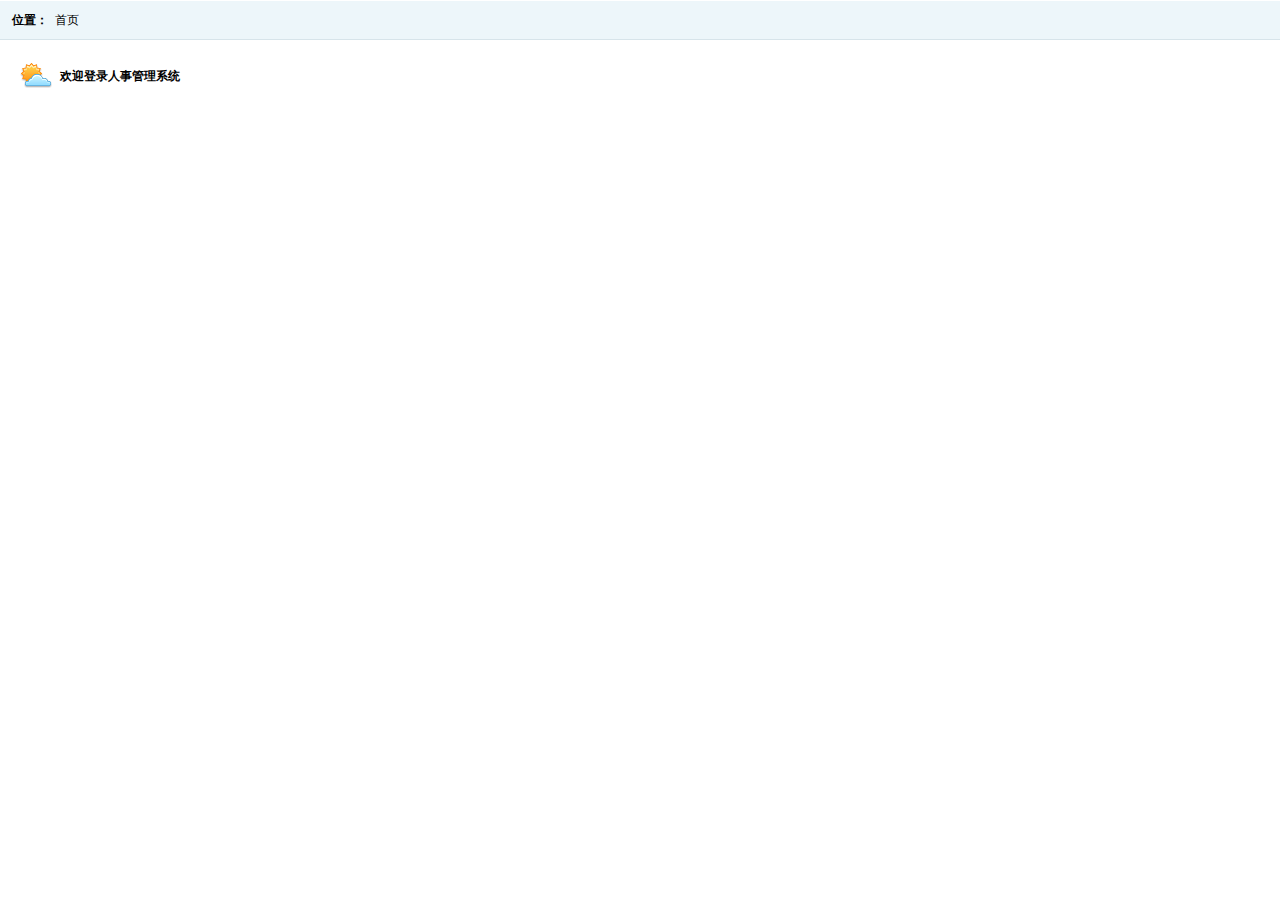
<file: web/index.html>
<!DOCTYPE html PUBLIC "-//W3C//DTD XHTML 1.0 Transitional//EN" "http://www.w3.org/TR/xhtml1/DTD/xhtml1-transitional.dtd">
<html xmlns="http://www.w3.org/1999/xhtml">
<head>
<meta http-equiv="Content-Type" content="text/html; charset=utf-8" />
<title>无标题文档</title>
<link href="css/style.css" rel="stylesheet" type="text/css" />
<script type="text/javascript" src="js/jquery.js"></script>

</head>


<body>

	<div class="place">
    <span>位置：</span>
    <ul class="placeul">
    <li><a href="#">首页</a></li>
    </ul>
    </div>
    
    <div class="mainindex">
    
    
    <div class="welinfo">
    <span><img src="images/sun.png" alt="天气" /></span>
    <b>欢迎登录人事管理系统</b>
    
    </div>
    
  
    
    
    </div>
    
    

</body>

</html>
</file>
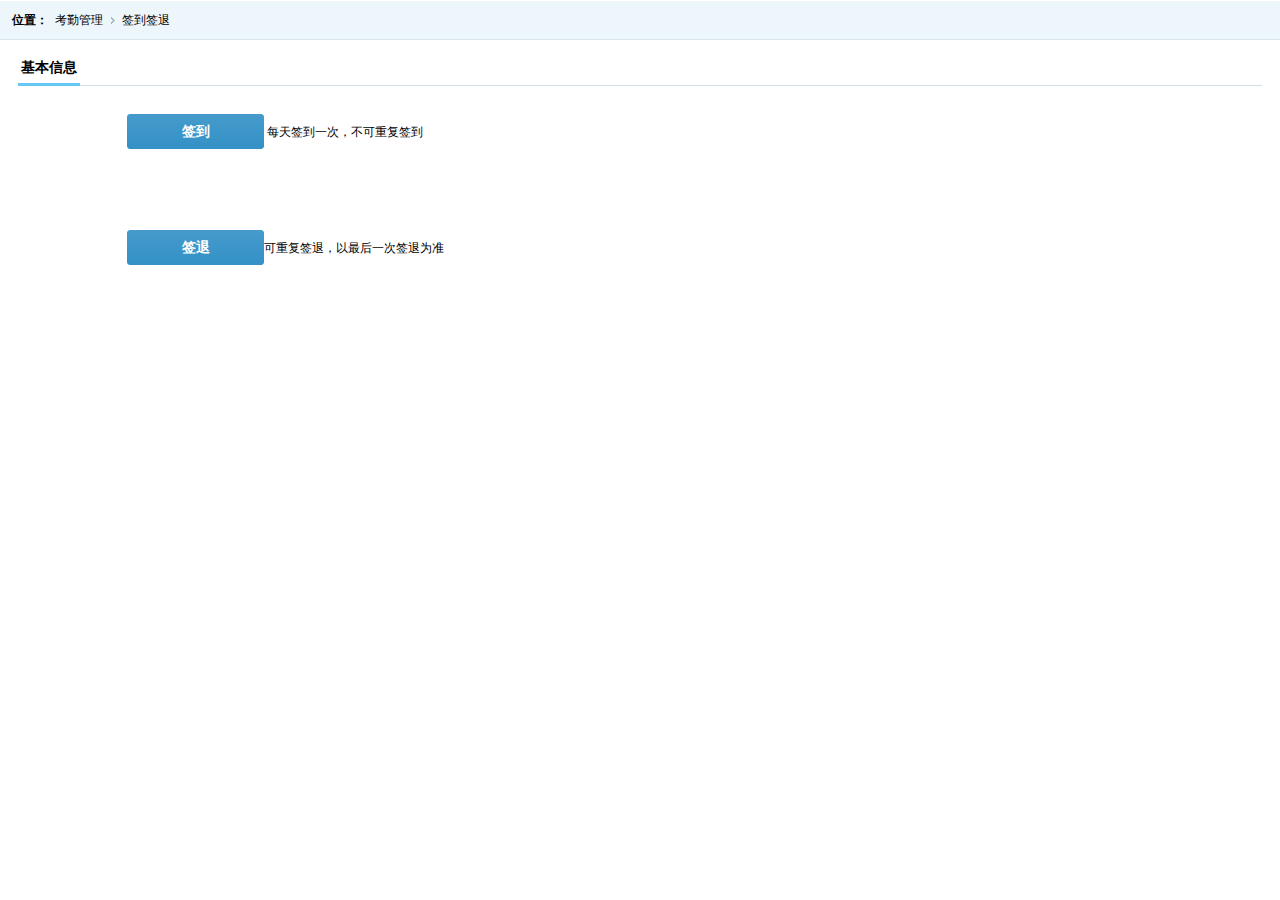
<file: web/dutyAdd.html>
<!DOCTYPE html PUBLIC "-//W3C//DTD XHTML 1.0 Transitional//EN" "http://www.w3.org/TR/xhtml1/DTD/xhtml1-transitional.dtd">
<html xmlns="http://www.w3.org/1999/xhtml">
<head>
<meta http-equiv="Content-Type" content="text/html; charset=utf-8" />
<title>无标题文档</title>
<link href="css/style.css" rel="stylesheet" type="text/css" />
<script type="text/javascript" src="js/jquery.js"></script>


    <script type="text/javascript">
        $(function () {

            /********用户签到实现*********/
            $("#signin").click(function () {
                $.post("gugu/DutyServlet?method=dutySignIn",function (result) {
                    if (result>0){
                        alert("签到成功")
                    }else if (result==-1){
                        alert("当前用户已经签到，请勿重复签到")
                    } else {
                        alert("签到失败")
                    }
                },"json")
            })
            /********用户签退实现*********/
            $("#signout").click(function () {
                $.post("gugu/DutyServlet?method=dutySignOut",function (result) {
                    if(result>0){
                        alert("签退成功")
                    }else {
                        alert("签退失败")
                    }
                })
            })

        })

    </script>

</head>

<body>

	<div class="place">
    <span>位置：</span>
    <ul class="placeul">
    <li><a href="#">考勤管理</a></li>
    <li><a href="#">签到签退</a></li>
    </ul>
    </div>
    
    <div class="formbody">
    
    <div class="formtitle"><span>基本信息</span></div>
    
    <ul class="forminfo">
    	<li><label>&nbsp;</label><input name="" type="button" class="btn" value="签到" id="signin"/> 每天签到一次，不可重复签到</li>
        <li><label>&nbsp;</label></li>
    	<li><label>&nbsp;</label></li>
      	<li><label>&nbsp;</label><input name="" type="button" class="btn" value="签退" id="signout"/>可重复签退，以最后一次签退为准</li>
    </ul>
    
    
    </div>


</body>

</html>
</file>
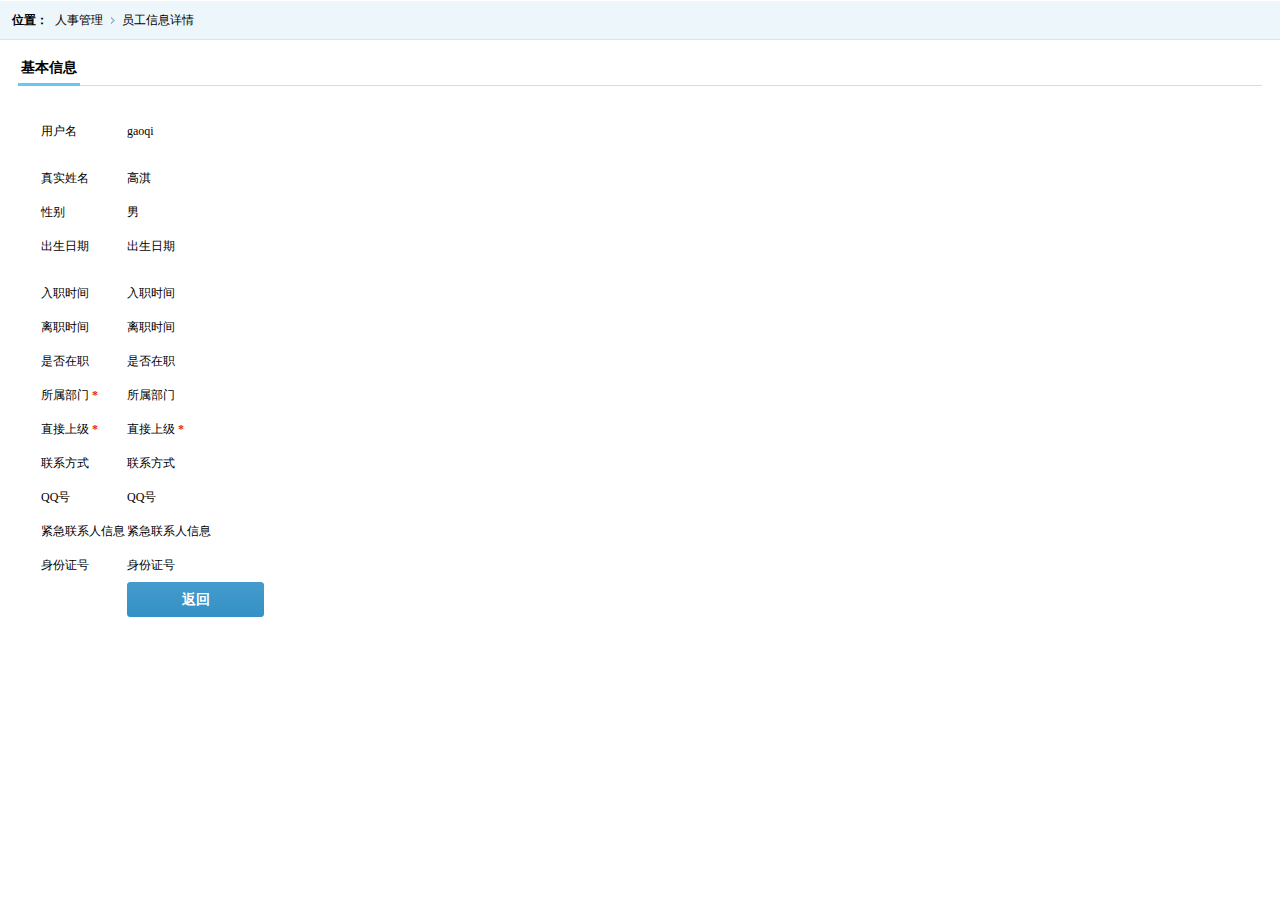
<file: web/empInfo.html>
<!DOCTYPE html PUBLIC "-//W3C//DTD XHTML 1.0 Transitional//EN" "http://www.w3.org/TR/xhtml1/DTD/xhtml1-transitional.dtd">
<html xmlns="http://www.w3.org/1999/xhtml">

	<head>
		<meta http-equiv="Content-Type" content="text/html; charset=utf-8" />
		<title>无标题文档</title>
		<link href="css/style.css" rel="stylesheet" type="text/css" />
		<link href="css/style.css" rel="stylesheet" type="text/css" />
		<link href="css/select.css" rel="stylesheet" type="text/css" />
		<script type="text/javascript" src="js/jquery.js"></script>
		<script type="text/javascript" src="js/jquery.idTabs.min.js"></script>
		<script type="text/javascript" src="js/select-ui.min.js"></script>
		<script type="text/javascript" src="editor/kindeditor.js"></script>
		<script type="text/javascript">
		$(document).ready(function(e) {
		    $(".select1").uedSelect({
				width : 345			  
			});
			
		});
</script>
	</head>

	<body>

		<div class="place">
			<span>位置：</span>
			<ul class="placeul">
				<li><a href="#">人事管理</a></li>
				<li><a href="#">员工信息详情</a></li>
			</ul>
		</div>

		<div class="formbody">

			<div class="formtitle"><span>基本信息</span></div>

			<ul class="forminfo">
				<li>
					<label>用户名</label>
					<label>gaoqi</label>
				</li>
				<li>
					<li>
						<label>真实姓名</label>
						<label>高淇</label>
					</li>
					<li>
						<label>性别</label>
						<label>男</label>						
					</li>
					<li>
						<label>出生日期</label>
						<label>出生日期</label>
					</li>
					<li>
					<li>
						<label>入职时间</label>
						<label>入职时间</label>
					</li>
					
					<li>
						<label>离职时间</label>
						<label>离职时间</label>
					</li>
					<li>
						<label>是否在职</label>
						<label>是否在职</label>
					</li>
					<li>
						<label>所属部门<b>*</b></label>
						<label>所属部门</label>

					</li>
					<li>
						<label>直接上级<b>*</b></label>						
						<label>直接上级<b>*</b></label>	
					</li>
					</li>
					<li>
						<label>联系方式</label>
						<label>联系方式</label>
					</li>
					<li>
						<label>QQ号</label>
						<label>QQ号</label>
					</li>
					<li>
						<label>紧急联系人信息</label>
						<label>紧急联系人信息</label>
					</li>
					<li>
						<label>身份证号</label>
						<label>身份证号</label>
					</li>
					<li>
						<label>&nbsp;</label>
						<input name="" type="button" class="btn" value="返回" />
					</li>
			</ul>

		</div>

	</body>

</html>
</file>
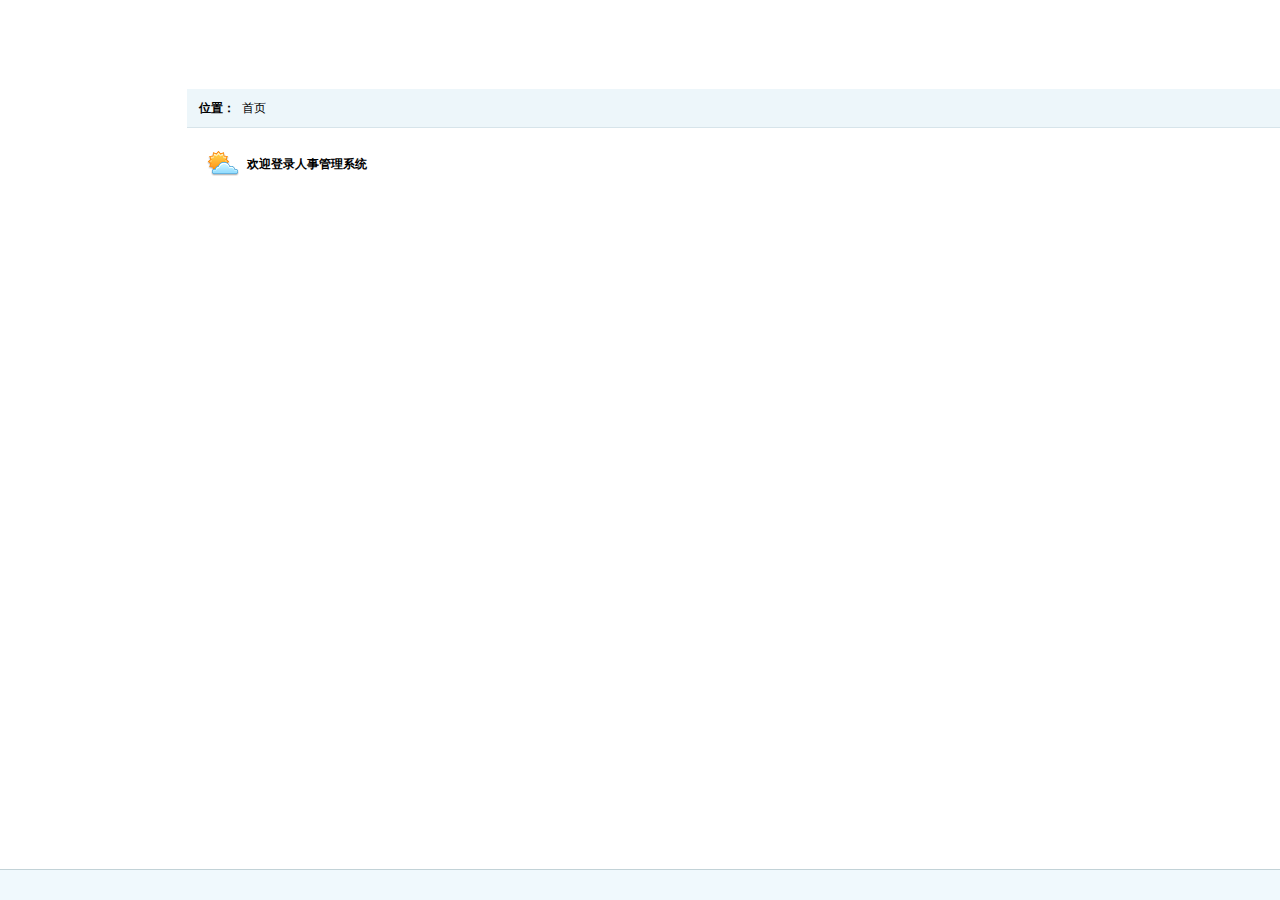
<file: web/main.html>
﻿<!DOCTYPE html PUBLIC "-//W3C//DTD XHTML 1.0 Frameset//EN" "http://www.w3.org/TR/xhtml1/DTD/xhtml1-frameset.dtd">
<html xmlns="http://www.w3.org/1999/xhtml">
<head>
<meta http-equiv="Content-Type" content="text/html; charset=utf-8" />
<title>人事管理系统界面</title>
</head>
<frameset rows="88,*,31" cols="*" frameborder="no" border="0" framespacing="0">
  <frame src="top.jsp" name="topFrame" scrolling="No" noresize="noresize" id="topFrame" title="topFrame" />
  <frameset cols="187,*" frameborder="no" border="0" framespacing="0">
    <frame src="left.jsp" name="leftFrame" scrolling="No" noresize="noresize" id="leftFrame" title="leftFrame" />
    <frame src="index.html" name="rightFrame" id="rightFrame" title="rightFrame" />
  </frameset>
  <frame src="footer.html" name="bottomFrame" scrolling="No" noresize="noresize" id="bottomFrame" title="bottomFrame" />
</frameset>
<noframes><body>
</body></noframes>
</html>
</file>
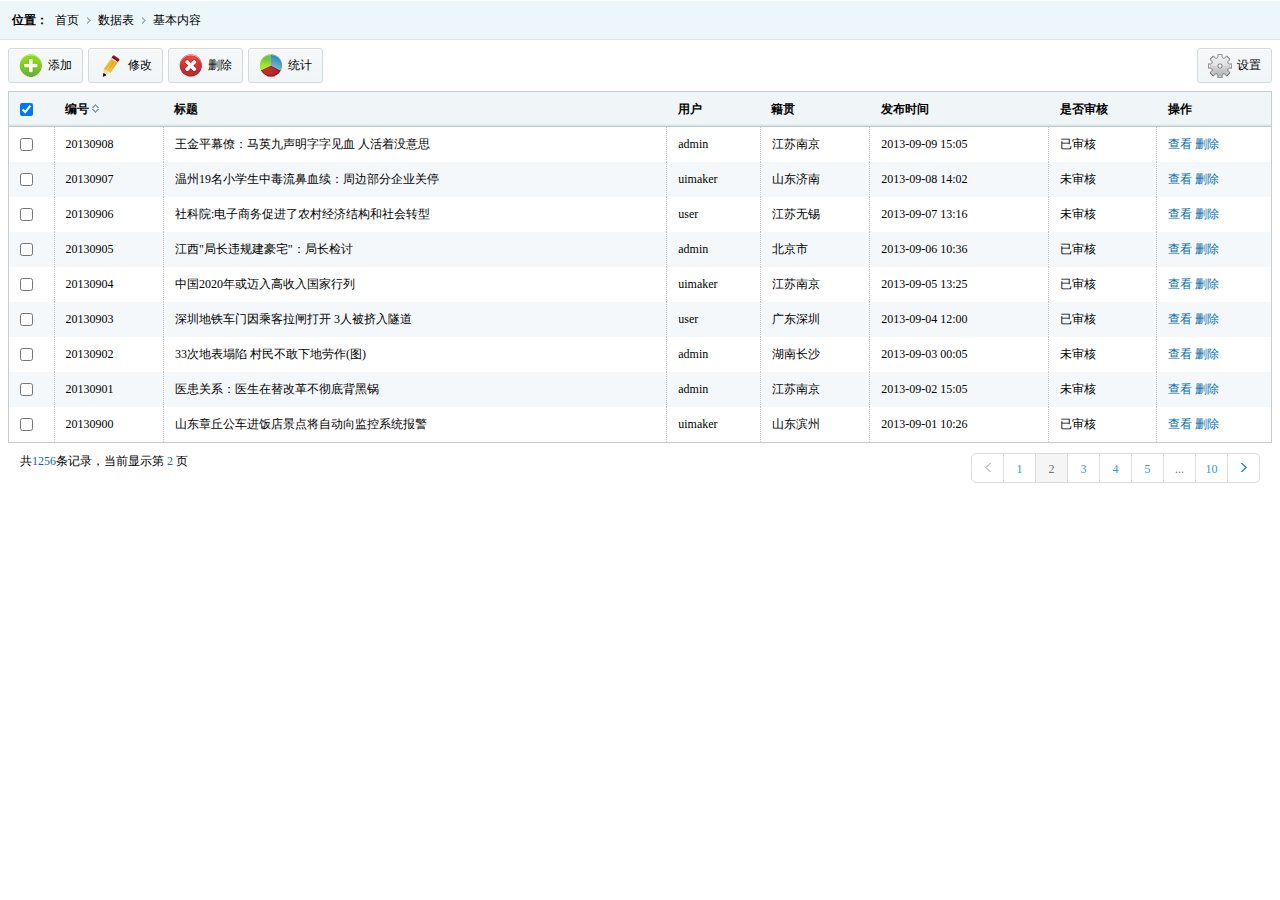
<file: web/right.html>
<!DOCTYPE html PUBLIC "-//W3C//DTD XHTML 1.0 Transitional//EN" "http://www.w3.org/TR/xhtml1/DTD/xhtml1-transitional.dtd">
<html xmlns="http://www.w3.org/1999/xhtml">
<head>
<meta http-equiv="Content-Type" content="text/html; charset=utf-8" />
<title>无标题文档</title>
<link href="css/style.css" rel="stylesheet" type="text/css" />
<script type="text/javascript" src="js/jquery.js"></script>

<script type="text/javascript">
$(document).ready(function(){
  $(".click").click(function(){
  $(".tip").fadeIn(200);
  });
  
  $(".tiptop a").click(function(){
  $(".tip").fadeOut(200);
});

  $(".sure").click(function(){
  $(".tip").fadeOut(100);
});

  $(".cancel").click(function(){
  $(".tip").fadeOut(100);
});

});
</script>


</head>


<body>

	<div class="place">
    <span>位置：</span>
    <ul class="placeul">
    <li><a href="#">首页</a></li>
    <li><a href="#">数据表</a></li>
    <li><a href="#">基本内容</a></li>
    </ul>
    </div>
    
    <div class="rightinfo">
    
    <div class="tools">
    
    	<ul class="toolbar">
        <li class="click"><span><img src="images/t01.png" /></span>添加</li>
        <li class="click"><span><img src="images/t02.png" /></span>修改</li>
        <li><span><img src="images/t03.png" /></span>删除</li>
        <li><span><img src="images/t04.png" /></span>统计</li>
        </ul>
        
        
        <ul class="toolbar1">
        <li><span><img src="images/t05.png" /></span>设置</li>
        </ul>
    
    </div>
    
    
    <table class="tablelist">
    	<thead>
    	<tr>
        <th><input name="" type="checkbox" value="" checked="checked"/></th>
        <th>编号<i class="sort"><img src="images/px.gif" /></i></th>
        <th>标题</th>
        <th>用户</th>
        <th>籍贯</th>
        <th>发布时间</th>
        <th>是否审核</th>
        <th>操作</th>
        </tr>
        </thead>
        <tbody>
        <tr>
        <td><input name="" type="checkbox" value="" /></td>
        <td>20130908</td>
        <td>王金平幕僚：马英九声明字字见血 人活着没意思</td>
        <td>admin</td>
        <td>江苏南京</td>
        <td>2013-09-09 15:05</td>
        <td>已审核</td>
        <td><a href="#" class="tablelink">查看</a>     <a href="#" class="tablelink"> 删除</a></td>
        </tr> 
        
        <tr>
        <td><input name="" type="checkbox" value="" /></td>
        <td>20130907</td>
        <td>温州19名小学生中毒流鼻血续：周边部分企业关停</td>
        <td>uimaker</td>
        <td>山东济南</td>
        <td>2013-09-08 14:02</td>
        <td>未审核</td>
        <td><a href="#" class="tablelink">查看</a>     <a href="#" class="tablelink">删除</a></td>
        </tr>
        
        <tr>
        <td><input name="" type="checkbox" value="" /></td>
        <td>20130906</td>
        <td>社科院:电子商务促进了农村经济结构和社会转型</td>
        <td>user</td>
        <td>江苏无锡</td>
        <td>2013-09-07 13:16</td>
        <td>未审核</td>
        <td><a href="#" class="tablelink">查看</a>     <a href="#" class="tablelink">删除</a></td>
        </tr>
        
        <tr>
        <td><input name="" type="checkbox" value="" /></td>
        <td>20130905</td>
        <td>江西&quot;局长违规建豪宅&quot;：局长检讨</td>
        <td>admin</td>
        <td>北京市</td>
        <td>2013-09-06 10:36</td>
        <td>已审核</td>
        <td><a href="#" class="tablelink">查看</a>     <a href="#" class="tablelink">删除</a></td>
        </tr>
        
        <tr>
        <td><input name="" type="checkbox" value="" /></td>
        <td>20130904</td>
        <td>中国2020年或迈入高收入国家行列</td>
        <td>uimaker</td>
        <td>江苏南京</td>
        <td>2013-09-05 13:25</td>
        <td>已审核</td>
        <td><a href="#" class="tablelink">查看</a>     <a href="#" class="tablelink">删除</a></td>
        </tr>
        
        <tr>
        <td><input name="" type="checkbox" value="" /></td>
        <td>20130903</td>
        <td>深圳地铁车门因乘客拉闸打开 3人被挤入隧道</td>
        <td>user</td>
        <td>广东深圳</td>
        <td>2013-09-04 12:00</td>
        <td>已审核</td>
        <td><a href="#" class="tablelink">查看</a>     <a href="#" class="tablelink">删除</a></td>
        </tr>
        
        <tr>
        <td><input name="" type="checkbox" value="" /></td>
        <td>20130902</td>
        <td>33次地表塌陷 村民不敢下地劳作(图)</td>
        <td>admin</td>
        <td>湖南长沙</td>
        <td>2013-09-03 00:05</td>
        <td>未审核</td>
        <td><a href="#" class="tablelink">查看</a>     <a href="#" class="tablelink">删除</a></td>
        </tr>
        
        <tr>
        <td><input name="" type="checkbox" value="" /></td>
        <td>20130901</td>
        <td>医患关系：医生在替改革不彻底背黑锅</td>
        <td>admin</td>
        <td>江苏南京</td>
        <td>2013-09-02 15:05</td>
        <td>未审核</td>
        <td><a href="#" class="tablelink">查看</a>     <a href="#" class="tablelink">删除</a></td>
        </tr>
        
        <tr>
        <td><input name="" type="checkbox" value="" /></td>
        <td>20130900</td>
        <td>山东章丘公车进饭店景点将自动向监控系统报警</td>
        <td>uimaker</td>
        <td>山东滨州</td>
        <td>2013-09-01 10:26</td>
        <td>已审核</td>
        <td><a href="#" class="tablelink">查看</a>     <a href="#" class="tablelink">删除</a></td>
        </tr>        
        </tbody>
    </table>
    
   
    <div class="pagin">
    	<div class="message">共<i class="blue">1256</i>条记录，当前显示第&nbsp;<i class="blue">2&nbsp;</i>页</div>
        <ul class="paginList">
        <li class="paginItem"><a href="javascript:;"><span class="pagepre"></span></a></li>
        <li class="paginItem"><a href="javascript:;">1</a></li>
        <li class="paginItem current"><a href="javascript:;">2</a></li>
        <li class="paginItem"><a href="javascript:;">3</a></li>
        <li class="paginItem"><a href="javascript:;">4</a></li>
        <li class="paginItem"><a href="javascript:;">5</a></li>
        <li class="paginItem more"><a href="javascript:;">...</a></li>
        <li class="paginItem"><a href="javascript:;">10</a></li>
        <li class="paginItem"><a href="javascript:;"><span class="pagenxt"></span></a></li>
        </ul>
    </div>
    
    
    <div class="tip">
    	<div class="tiptop"><span>提示信息</span><a></a></div>
        
      <div class="tipinfo">
        <span><img src="images/ticon.png" /></span>
        <div class="tipright">
        <p>是否确认对信息的修改 ？</p>
        <cite>如果是请点击确定按钮 ，否则请点取消。</cite>
        </div>
        </div>
        
        <div class="tipbtn">
        <input name="" type="button"  class="sure" value="确定" />&nbsp;
        <input name="" type="button"  class="cancel" value="取消" />
        </div>
    
    </div>
    
    
    
    
    </div>
    
    <script type="text/javascript">
	$('.tablelist tbody tr:odd').addClass('odd');
	</script>

</body>

</html>
</file>
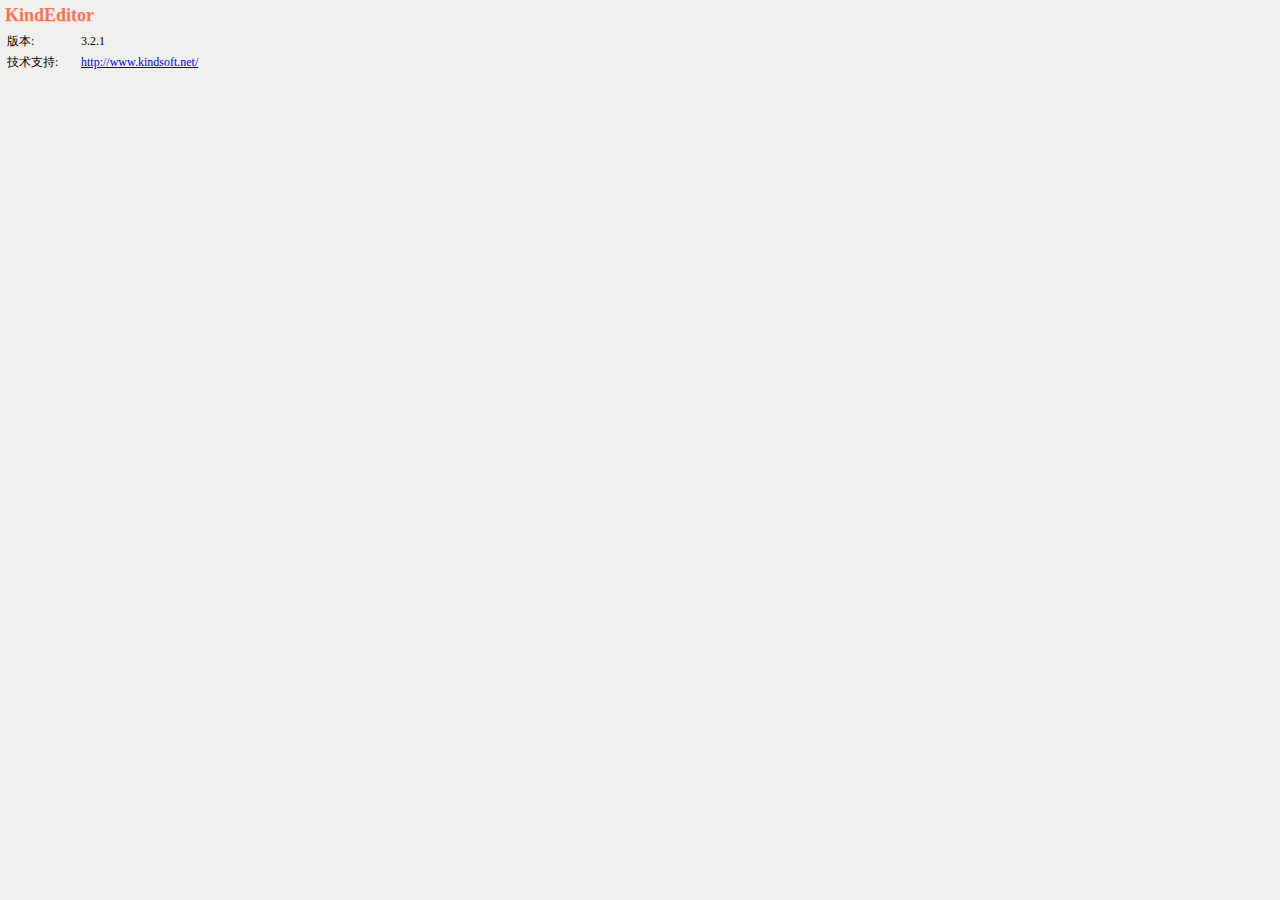
<file: web/editor/plugins/about.html>
<!DOCTYPE html PUBLIC "-//W3C//DTD XHTML 1.0 Transitional//EN" "http://www.w3.org/TR/xhtml1/DTD/xhtml1-transitional.dtd">
<html xmlns="http://www.w3.org/1999/xhtml">
<head>
  <meta http-equiv="content-type" content="text/html; charset=utf-8" />
  <title>About</title>
  <style type="text/css" rel="stylesheet">
    body {
    font-size:12px;
    margin: 5px;
    background-color:#F0F0EE;
    }
    div.title {
    font-size: 18px;
    font-weight: bold;
    color: #FB7155;
    margin-bottom: 5px;
    }
    td.left {
    font-size: 12px;
    width: 70px;
    padding: 2px;
    }
    td.right {
    font-size: 12px;
    padding: 2px;
    }
  </style>
</head>
<body>
  <div class="title">KindEditor</div>
  <table border="0" cellpadding="0" cellspacing="0">
    <tr>
      <td class="left">版本: </td>
      <td class="right">3.2.1</td>
    </tr>
    <tr>
      <td class="left">技术支持: </td>
      <td class="right"><a href="http://www.kindsoft.net/" target="_blank">http://www.kindsoft.net/</a></td>
    </tr>
  </table>
</body>
</html>
</file>
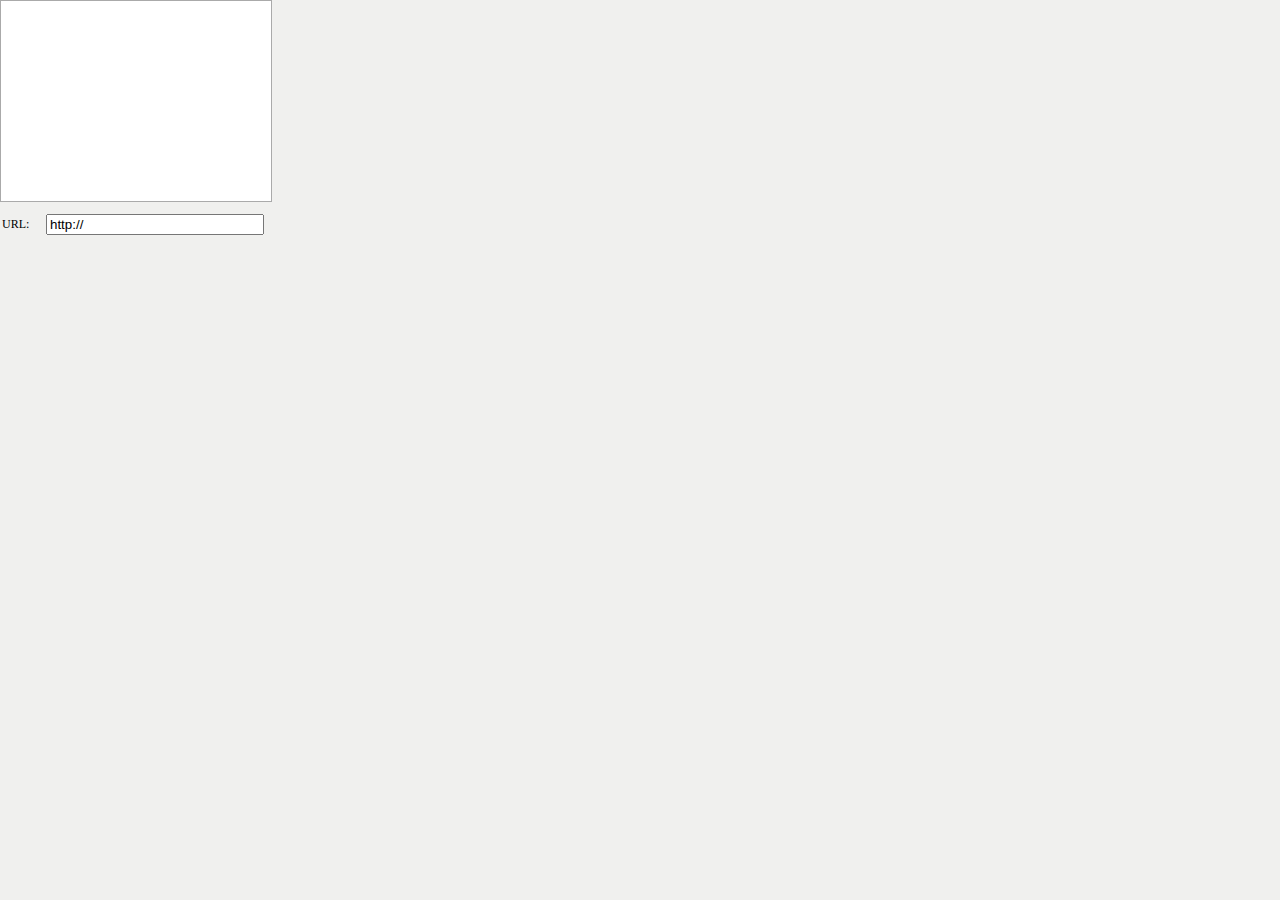
<file: web/editor/plugins/flash.html>
<!DOCTYPE html PUBLIC "-//W3C//DTD XHTML 1.0 Transitional//EN" "http://www.w3.org/TR/xhtml1/DTD/xhtml1-transitional.dtd">
<html xmlns="http://www.w3.org/1999/xhtml">
<head>
  <meta http-equiv="content-type" content="text/html; charset=utf-8" />
  <title>Flash</title>
  <style type="text/css" rel="stylesheet">
    body {
    font-size:12px;
    margin: 0px;
    background-color:#F0F0EE;
    }
    td.left {
    font-size:12px;
    width: 40px;
    padding: 2px;
    }
    td.right {
    font-size:12px;
    padding: 2px;
    }
    div.preview {
    border: 1px solid #AAAAAA;
    background-color: #FFFFFF;
    width: 270px;
    height: 200px;
    margin: 0px 0px 10px 0px;
    }
    div.preview div {
    margin: 5px;
    }
  </style>
</head>
<body>
  <div class="preview"><div id="previewDiv"></div></div>
  <table border="0" cellpadding="0" cellspacing="0">
    <tr>
      <td class="left">URL:</td>
      <td class="right">
        <input type="text" id="url" name="url" value="http://" maxlength="255" style="width:210px;" />
      </td>
    </tr>
  </table>
</body>
</html>
</file>
<file: web/css/style.css>
﻿@charset "utf-8";
/* CSS Document */
/***
 * uimaker
 * http://www.uimaker.com
 * e-mail: admin@uimaker.com
 */
*{font-size:9pt;border:0;margin:0;padding:0;}
body{font-family:'微软雅黑'; margin:0 auto;min-width:980px;}
ul{display:block;margin:0;padding:0;list-style:none;}
li{display:block;margin:0;padding:0;list-style: none;}
img{border:0;}
dl,dt,dd,span{margin:0;padding:0;display:block;}
a,a:focus{text-decoration:none;color:#000;outline:none;blr:expression(this.onFocus=this.blur());}
a:hover{color:#00a4ac;text-decoration:none;}
table{border-collapse:collapse;border-spacing: 0;}
cite{font-style:normal;}
h2{font-weight:normal;}

/*cloud*/

#mainBody {width:100%;height:100%;position:absolute;z-index:-1;}
.cloud {position:absolute;top:0px;left:0px;width:100%;height:100%;background:url(../images/cloud.png) no-repeat;z-index:1;opacity:0.5;}
#cloud2 {z-index:2;}


/*login*/
.logintop{height:47px; position:absolute; top:0; background:url(../images/loginbg1.png) repeat-x;z-index:100; width:100%;}
.logintop span{color:#fff; line-height:47px; background:url(../images/loginsj.png) no-repeat 21px 18px; text-indent:44px; color:#afc5d2; float:left;}
.logintop ul{float:right; padding-right:30px;}
.logintop ul li{float:left; margin-left:20px; line-height:47px;}
.logintop ul li a{color:#afc5d2;}
.logintop ul li a:hover{color:#fff;}
.loginbody{background:url(../images/loginbg3.png) no-repeat center center; width:100%; height:585px; overflow:hidden; position:absolute; top:47px;}
.systemlogo{background:url(../images/loginlogo.png) no-repeat center;width:100%; height:71px; margin-top:75px;}
.loginbox{width:692px; height:336px; background:url(../images/logininfo.png) no-repeat; margin-top:30px;}
.loginbox ul{margin-top:88px; margin-left:285px;}
.loginbox ul li{margin-bottom:25px;}
.loginbox ul li label{color:#687f92; padding-left:25px;}
.loginbox ul li label a{color:#687f92;}
.loginbox ul li label a:hover{color:#3d96c9;}
.loginbox ul li label input{margin-right:5px;}
.loginbox,.loginbox1,.loginbox2,.loginbox3,.loginbox4{width:692px; height:373px;margin-top:30px;}
.loginuser{width:299px; height:48px; background:url(../images/loginuser.png) no-repeat; border:none; line-height:48px; padding-left:44px; font-size:14px; font-weight:bold;}
.loginpwd{width:299px; height:48px; background:url(../images/loginpassword.png) no-repeat; border:none;line-height:48px; padding-left:44px; font-size:14px; color:#90a2bc;}
.loginbtn{width:111px;height:35px; background:url(../images/buttonbg.png) repeat-x; font-size:14px; font-weight:bold; color:#fff;cursor:pointer; line-height:35px;}
.loginbm{height:50px; line-height:50px; text-align:center; background:url(../images/loginbg2.png) repeat-x;position:absolute; bottom:0; width:100%; color:#0b3a58;}
.loginbm a{font-weight:bold;color:#0b3a58;}
.loginbm a:hover{color:#fff;}

.loginbox1{background:url(../images/logininfo1.png) no-repeat;}
.loginbox1 ul li{margin-bottom:16px;}
.loginbox2{background:url(../images/logininfo2.png) no-repeat;}
.loginbox2 ul li{margin-bottom:16px;}
.loginbox3{background:url(../images/logininfo3.png) no-repeat;}
.loginbox3 ul li{margin-bottom:16px;}
.yzm{width:341px; height:46px; background:url(../images/yzmbg.png) no-repeat; padding-bottom:5px;}
.yzm span{display:block; float:left;width:227px; height:46px;}
.yzm span input{background:none; border:none; width:183px; height:46px; line-height:46px;padding-left:44px;font-size:14px; color:#cee4f1;}
.yzm cite{float:right; width:114px; height:46px; line-height:46px; font-size:18px; color:#fff; text-align:center;}

.loginbody1{background:url(../images/loginbg4.png) no-repeat center center; width:100%; height:585px; overflow:hidden; position:absolute; top:47px;}
.systemlogo{width:100%; height:71px; margin-top:120px; text-align:center;}
.loginbox0{width:810px;margin-top:0px;height:252px;}
.loginlist{width:810px; overflow:hidden;}
.loginlist{margin-top:110px;}
.loginlist li{float:left; margin-left:3px; margin-right:3px;}
.loginlist li a{ display:block;width:196px; height:252px; background:url(../images/lbg.png) no-repeat; text-align:center; padding-top:25px; cursor:pointer;}
.loginlist li a:hover{background:url(../images/lbg1.png) no-repeat;}
.loginlist li a p{font-size:16px; color:#fff; padding-top:10px;}



/*top.html*/
.header{height:88px;}
.topleft{height:88px;float:left; width:320px;}
.topleft img{margin-top:12px;}
.topright{height:88px;background:url(../images/topright.jpg) no-repeat right;float:right;}
.nav{float:left; position: absolute; left:320px;}
.nav li{float:left;width:87px;height:88px; text-align:center;}
.nav li a{display:block;width:87px;height:88px;-moz-transition: none; transition: background-color 0.3s linear; -moz-transition: background-color 0.3s linear; -webkit-transition: background-color 0.3s linear; -o-transition: background-color 0.3s linear; }
.nav li a.selected{background:url(../images/navbg.png) no-repeat;}
.nav li a:hover{display:block;background:#000;color:#fff;background: none repeat scroll 0% 0% rgb(43, 127, 181);}
.nav li img{margin-top:10px;}
.nav li a{display:block;}
.nav a h2{font-size:14px;color:#d6e8f1;}
.nav a:hover h2{color:#fff;}
.topright ul{padding-top:15px; float:right; padding-right:12px;}
.topright ul li{float:left; padding-left:9px; padding-right:9px; background:url(../images/line.gif) no-repeat right;}
.topright ul li:last-child{background:none;}
.topright ul li a{font-size:13px; color:#e9f2f7;}
.topright ul li a:hover{color:#fff;}
.topright ul li span{margin-top:2px;float:left;padding-right:3px;}
.user{height:30px;background:url(../images/ub1.png) repeat-x;clear:both;margin-top:10px;float:right; margin-right:12px;border-radius:30px; behavior:url(../js/pie.htc); white-space:nowrap;position:relative;}
.user span{display:inline-block;padding-right:10px; background:url(../images/user.png) no-repeat 15px 10px; line-height:30px; font-size:14px;color:#b8ceda; padding-left:20px; padding-left:35px;}
.user b{display:inline-block;width:20px;height:18px; background:url(../images/msg.png);text-align:center; font-weight:normal; color:#fff;font-size:14px;margin-right:13px; margin-top:7px; line-height:18px;}
.user i{display:inline-block;margin-right:5px;font-style:normal;line-height:30px; font-size:14px;color:#b8ceda;}

/*left.html*/
.lefttop{background:url(../images/lefttop.gif) repeat-x;height:40px;color:#fff;font-size:14px;line-height:40px;}
.lefttop span{margin-left:8px; margin-top:10px;margin-right:8px; width:20px; height:21px;float:left;}
.leftmenu{width:187px;padding-bottom: 9999px;margin-bottom: -9999px; overflow:hidden; background:url(../images/leftline.gif) repeat-y right;}
.leftmenu dd{background:url(../images/leftmenubg.gif) repeat-x;line-height:35px;font-weight:bold;font-size:14px;border-right:solid 1px #b7d5df;}
.leftmenu dd span{float:left;margin:10px 8px 0 12px;}
.leftmenu dd .menuson{display:none;}
.leftmenu dd:first-child .menuson{display:block;}
.menuson {line-height:30px; font-weight:normal; }
.menuson li{cursor:pointer;}
.menuson li.active{position:relative; background:url(../images/libg.png) repeat-x; line-height:30px; color:#fff;}
.menuson li cite{display:block; float:left; margin-left:32px; background:url(../images/list.gif) no-repeat; width:16px; height:16px; margin-top:7px;}
.menuson li.active cite{background:url(../images/list1.gif) no-repeat;}
.menuson li.active i{display:block; background:url(../images/sj.png) no-repeat; width:6px; height:11px; position:absolute; right:0;z-index:10000; top:9px; right:-1px;}
.menuson li a{ display:block; *display:inline; *padding-top:5px;}
.menuson li.active a{color:#fff;}
.title{cursor:pointer;}


/**支持二级菜单覆盖样式**/
.menuson li .header{height:30px;}
.menuson li .sub-menus{ display:none; background:#d9ebf3;padding:10px 0;border-bottom:1px solid #b7d5df;}
.menuson li .sub-menus li{height:25px;line-height:25px;padding-left:48px;border-left:1px solid #d9ebf3;}
.menuson li .sub-menus li.active{position:relative;right:-1px;border-left:none;background:#fff;}
.menuson li .sub-menus li a{padding-left:9px;color:#000000; background:url(../images/sub-menu-icon.png) 0 12px no-repeat;}
.menuson li .sub-menus li a:hover{color:#238ac5;}
.menuson li .sub-menus li.active a{color:#238ac5;}
.menuson li.active.open cite{margin-top:12px;margin-left:37px; background:url(../images/jtx.png) no-repeat;}



/*right.html*/
.place{height:40px; background:url(../images/righttop.gif) repeat-x;}
.place span{line-height:40px; font-weight:bold;float:left; margin-left:12px;}
.placeul li{float:left; line-height:40px; padding-left:7px; padding-right:12px; background:url(../images/rlist.gif) no-repeat right;}
.placeul li:last-child{background:none;}
.rightinfo{padding:8px;}
.tools{clear:both; height:35px; margin-bottom:8px;}
.toolbar{float:left;}
.toolbar li{background:url(../images/toolbg.gif) repeat-x; line-height:33px; height:33px; border:solid 1px #d3dbde; float:left; padding-right:10px; margin-right:5px;border-radius: 3px; behavior:url(../js/pie.htc); cursor:pointer;}
.toolbar li span{float:left; margin-left:10px; margin-right:5px; margin-top:5px;}
.toolbar1{float:right;}
.toolbar1 li{background:url(../images/toolbg.gif) repeat-x; line-height:33px; height:33px; border:solid 1px #d3dbde; float:left; padding-right:10px; margin-left:5px;border-radius: 3px; behavior:url(../js/pie.htc);}
.toolbar1 li span{float:left; margin-left:10px; margin-right:5px; margin-top:5px;}
.tablelist{border:solid 1px #cbcbcb; width:100%; clear:both;}
.tablelist th{background:url(../images/th.gif) repeat-x; height:34px; line-height:34px; border-bottom:solid 1px #b6cad2; text-indent:11px; text-align:left;}
.tablelist td{line-height:35px; text-indent:11px; border-right: dotted 1px #c7c7c7;}
.tablelink{color:#056dae;}
.tablelist tbody tr.odd{background:#f5f8fa;}
.tablelist tbody tr:hover{background:#e5ebee;}
.sort{padding-left:3px;}

/*page*/
.pagin{position:relative;margin-top:10px;padding:0 12px;}
.pagin .blue{color:#056dae;font-style:normal;}
.pagin .paginList{position:absolute;right:12px;top:0;}
.pagin .paginList .paginItem{float:left;}
.pagin .paginList .paginItem a{float:left;width:31px;height:28px;border:1px solid #DDD; text-align:center;line-height:30px;border-left:none;color:#3399d5;}
.pagin .paginList .paginItem:first-child a{border-left:1px solid #DDD;}
.pagin .paginList .paginItem:first-child a{border-bottom-left-radius:5px;border-top-left-radius:5px;}
.pagin .paginList .paginItem:last-child a{border-bottom-right-radius:5px;border-top-right-radius:5px;}
.pagin .paginList .paginItem.current,.pagin .paginList .paginItem.current a{background:#f5f5f5; cursor:default;color:#737373;}
.pagin .paginList .paginItem:hover{background:#f5f5f5;}
.pagin .paginList .paginItem.more,.pagin .paginList .paginItem.more a:hover{ cursor:default;}
.pagin .paginList .paginItem.more:hover{background:#FFF;}
.pagin .paginList .paginItem.more a{color:#737373;}
.pagepre{background:url(../images/pre.gif) no-repeat center center; width:31px; height:28px;}
.pagenxt{background:url(../images/next.gif) no-repeat center center; width:31px; height:28px;}

/*index*/
.mainindex{padding:20px; overflow:hidden;}
.welinfo{height:32px; line-height:32px; padding-bottom:8px;}
.welinfo span{float:left;}
.welinfo b{padding-left:8px;}
.welinfo a{padding-left:15px;color:#3186c8;}
.welinfo a:hover{color:#F60;}
.welinfo i{font-style:normal; padding-left:8px;}
.xline{border-bottom:solid 1px #dfe9ee; height:5px;}
.iconlist{padding-left:40px; overflow:hidden;}
.iconlist li{text-align:center; float:left; margin-right:25px; margin-top:25px;}
.iconlist li p{line-height:25px;}
.ibox{clear:both; padding-left:40px; padding-top:18px; overflow:hidden; padding-bottom:18px;}
.ibtn{background:url(../images/ibtnbg.png) repeat-x;border:solid 1px #bfcfe1; height:23px; line-height:23px; display:block; float:left; padding:0 15px; cursor:pointer;}
.ibtn img{margin-top:5px; float:left; padding-right:7px;}
.box{height:15px;}
.infolist{padding-left:40px; padding-bottom:15px;}
.infolist li{ line-height:23px; height:23px; margin-bottom:8px;}
.infolist li span{float:left; display:block; margin-right:10px;}
.uimakerinfo{padding-left:40px; background:url(../images/search.png) no-repeat 10px 15px; padding-top:15px; padding-bottom:20px;}
.umlist{padding-left:40px;}
.umlist li{float:left; background:url(../images/ulist.png) no-repeat 0 5px; padding-left:10px; margin-right:15px;}


/*default*/
.mainbox{padding:8px;position:relative;}
.mainleft{padding-right:298px;}
.leftinfo{border:#d3dbde solid 1px; height:290px;}
.mainright{width:298px;position:absolute; top:8px; right:8px;}
.dflist{border:#d3dbde solid 1px; width:288px; height:290px; float:right;}
.dflist1{border:#d3dbde solid 1px; width:288px; height:238px; float:right; margin-top:8px;}
.listtitle{background:url(../images/tbg.png) repeat-x; height:36px; line-height:36px; border-bottom:solid 1px #d3dbde; text-indent:14px; font-weight:bold; font-size:14px;}
.more1{float:right; font-weight:normal;color:#307fb1; padding-right:17px;}
.maintj{text-align:center;}
.newlist{padding-left:14px; padding-top:15px;}
.newlist li{line-height:25px; background:url(../images/list2.png) no-repeat 0px 8px; text-indent:11px;}
.newlist i{width:80px; display:block; float:left; font-style:normal;}
.newlist b{font-weight:normal; color:#7b7b7b; padding-left:10px;}
.leftinfos{height:238px;margin-top:8px;}
.infoleft{border:#d3dbde solid 1px; float:left;height:238px;}
.inforight{border:#d3dbde solid 1px; float:right;height:238px; }
.tooli{padding:30px 20px;}
.tooli li{float:left;padding-left:15px; padding-right:15px;margin-bottom:20px;}
.tooli li span{text-align:center;}
.tooli li p{line-height:35px; text-align:center;}


/*form*/
.formbody{padding:10px 18px;}
.formtitle,.formtitle1{border-bottom:solid 1px #d0dee5; line-height:35px; position:relative; height:35px; margin-bottom:28px;}
.formtitle1{margin-bottom:15px;}
.formtitle span,.formtitle1 span{font-weight:bold;font-size:14px; border-bottom:solid 3px #66c9f3;float:left; position:absolute; z-index:100; bottom:-1px; padding:0 3px; height:30px; line-height:30px;}
.forminfo{padding-left:23px;}
.forminfo li{margin-bottom:13px; clear:both;}
.forminfo li label{width:86px;line-height:34px; display:block; float:left;}
.forminfo li i{color:#7f7f7f; padding-left:20px; font-style:normal;}
.forminfo li cite{display:block; padding-top:10px;}
.dfinput{width:345px; height:32px; line-height:32px; border-top:solid 1px #a7b5bc; border-left:solid 1px #a7b5bc; border-right:solid 1px #ced9df; border-bottom:solid 1px #ced9df; background:url(../images/inputbg.gif) repeat-x; text-indent:10px;}
.textinput{border-top:solid 1px #a7b5bc; border-left:solid 1px #a7b5bc; border-right:solid 1px #ced9df; border-bottom:solid 1px #ced9df; background:url(../images/inputbg.gif) repeat-x; padding:10px; width:504px; height:135px; line-height:20px; overflow:hidden;}
.btn{width:137px;height:35px; background:url(../images/btnbg.png) no-repeat; font-size:14px;font-weight:bold;color:#fff; cursor:pointer;}


/*tip*/
.tip{width:485px; height:260px; position:absolute;top:10%; left:30%;background:#fcfdfd;box-shadow:1px 8px 10px 1px #9b9b9b;border-radius:1px;behavior:url(../js/pie.htc); display:none; z-index:111111;}
.tiptop{height:40px; line-height:40px; background:url(../images/tcbg.gif)  repeat-x; cursor:pointer;}
.tiptop span{font-size:14px; font-weight:bold; color:#fff;float:left; text-indent:20px;}
.tiptop a{display:block; background:url(../images/close.png) no-repeat; width:22px; height:22px;float:right;margin-right:7px; margin-top:10px; cursor:pointer;}
.tiptop a:hover{background:url(../images/close1.png) no-repeat;}
.tipinfo{padding-top:30px;margin-left:65px; height:95px;}
.tipinfo span{width:95px; height:95px;float:left;}
.tipright{float:left;padding-top:15px; padding-left:10px;}
.tipright p{font-size:14px; font-weight:bold; line-height:35px;}
.tipright cite{color:#858686;}
.tipbtn{margin-top:25px; margin-left:125px;}
.sure ,.cancel{width:96px; height:35px; line-height:35px; color:#fff; background:url(../images/btnbg1.png) repeat-x; font-size:14px; font-weight:bold;border-radius: 3px; cursor:pointer;}
.cancel{background:url(../images/btnbg2.png) repeat-x;color:#000;font-weight:normal;}

/*tools*/
.toolsli{clear:both; overflow:hidden; margin-bottom:20px;}
.toollist{margin-left:20px; overflow:hidden; float:left;}
.toollist li{width:66px; text-align:center; float:left; margin-right:32px;}
.toollist li a{width:65px; height:65px; background:#fafbfb; border-right:solid 1px #dbdbdb;border-bottom:solid 1px #dbdbdb; display:block;}
.toollist li a:hover{background:#eef4f7;border-right:solid 1px #d0d5d7;border-bottom:solid 1px #d0d5d7;}
.toollist li h2{line-height:35px;}
.tooladd{margin-top:25px; width:20px; height:20px; float:left; display:block;}

/*error 404*/
.error{background:url(../images/404.png) no-repeat; width:490px; margin-top:75px;padding-top:65px;}
.error h2{font-size:22px; padding-left:154px;}
.error p{padding-left:154px; line-height:35px;color:#717678;}
.reindex{padding-left:154px;}
.reindex a{width:115px; height:35px; font-size:14px; font-weight:bold; color:#fff; background:#3c95c8; display:block; line-height:35px; text-align:center;border-radius: 3px; behavior:url(../js/pie.htc);margin-top:20px;}

/*computer*/
.comtitle{padding:20px; clear:both;}
.comtitle span{width:10px;height:10px; background:url(../images/clist.png) no-repeat; float:left; background:#fff; padding-top:3px;}
.comtitle h2{font-size:14px; display:block; float:left;color:#2a3e93; background:#fff; padding-left:5px; padding-right:8px;}
.rline{border-bottom:solid 1px #e5ecf0; height:10px; margin-left:50px;}
.disklist{padding-left:20px; padding-right:20px;}
.disklist li{width:275px;_width:270px;float:left; margin-right:10px; height:70px; cursor:pointer; margin-bottom:5px;border:solid 1px #fff;}
.disklist li a{color:#000;}
.disklist li:hover{background:#fcfcfc; border:solid 1px #e5ecf0;}
.dleft{background:url(../images/c02.png) no-repeat; height:50px; margin-left:12px; float:left; width:50px; margin-top:15px;}
.dleft1{background:url(../images/c01.png) no-repeat; height:50px; margin-left:12px; float:left; width:50px; margin-top:15px;}
.dleft2{background:url(../images/c03.png) no-repeat; height:50px; margin-left:12px; float:left; width:50px; margin-top:15px;}
.dright{float:left; margin-left:10px; margin-top:5px;}
.dright h3{font-weight:normal; padding-top:15px;}
.dright p{color:#949494;}
.dinfo{width:189px;height:15px; background:url(../images/diskbg.png) no-repeat; margin-top:5px; margin-bottom:5px;}
.dinfo span{background:url(../images/cbg.png) repeat-x; height:15px;}
.filetable{width:100%;}
.filetable thead tr{background:#f5f9fb; line-height:35px;}
.filetable thead tr th{text-align:left; text-indent:15px;font-weight:normal;color:#597190;}
.filetable tbody tr td{text-indent:15px; line-height:23px;}
.filetable tbody tr td img {margin-right:5px;}
.tdlast{text-align:right;}
.filetable tbody tr:hover{background:#f5f8fa; cursor:pointer;}

/*imglist*/
.imglist{clear:both; overflow:hidden; margin-bottom:20px; margin-left:5px;}
.imglist li{width:188px; border:solid 1px #fff;height:199px;float:left; margin-right:8px; margin-bottom:10px; cursor:pointer;}
.imglist li:hover{border:solid 1px #d7e4ea;}
.imglist li span{width:168px; height:126px; margin:8px;}
.imglist li h2{text-align:center; line-height:25px;}
.imglist li p{text-align:center; line-height:17px; background:url(../images/line1.png) center center no-repeat;}
.imglist li p a{color:#1f7cb6;}
.imglist li p a:hover{color:#F60;}

/*imgtable*/
.imgtable{width:100%;border:solid 1px #cbcbcb; }
.imgtable th{background:url(../images/th.gif) repeat-x; height:34px; line-height:34px; border-bottom:solid 1px #b6cad2; text-indent:21px; text-align:left;}
.imgtable td{line-height:20px; text-indent:21px; border-right: dotted 1px #c7c7c7;}
.imgtable td img{margin:10px 20px 10px 0;}
.imgtable td p{color:#919191;}
.imgtable td i{font-style:normal; color:#ea2020;}
.imgtd{text-indent:0;}
.imgtable tbody tr.odd{background:#f5f8fa;}
.imgtable tbody tr:hover{background:#e5ebee;}

/*tab*/
.itab{height:36px; border-bottom:solid 1px #d0dee5; position:relative; border-left:solid 1px #d3dbde;}
.itab ul li{float:left;height:37px; line-height:37px; background:url(../images/itabbg.png) repeat-x; border-right:solid 1px #d3dbde;}
.itab ul li a{font-size:14px; color:#000; padding-left:25px; padding-right:25px;}
.itab ul li a.selected{ height:37px; display:block; background:url(../images/itabbg1.png) repeat-x; font-weight:bold;}
.tabson{margin:18px 0px;}
.formtext{height:45px; padding-left:25px; line-height:20px; color:#848383;}
.formtext b{color:#d70101;}
.forminfo b{color:#ea2020; padding-left:3px;}

/*class*/
.classlist li{float:left;margin-right:10px;margin-bottom:10px;padding:12px;border:1px solid #ebebeb; background:#fcfcfc;}
.classlist li:hover{border:1px solid #3eafe0; cursor:pointer;}
.classlist li span{float:left;margin-right:18px;border:3px solid #fff;}
.classlist li .lright{float:left;width:150px;}
.classlist li .lright h2{font-size:12px; font-weight:bold;line-height:30px;}
.classlist li .lright p{line-height:20px;}
.enter{display:block;margin-top:5px;width:94px;height:30px;color:#fff;background:#3eafe0;font-weight:bold; border-radius:2px; text-align:center;line-height:30px; cursor:pointer;}
.enter:hover{color:#fff; background:#d98c1d;}
.clear{clear:both;}

/*seachform*/
.seachform{ height:42px;}
.seachform li{float:left; margin-right:15px;}
.seachform li label{padding-right:10px; float:left; line-height:32px;}
.scinput{width:150px; height:32px; line-height:32px; border-top:solid 1px #a7b5bc; border-left:solid 1px #a7b5bc; border-right:solid 1px #ced9df; border-bottom:solid 1px #ced9df; background:url(../images/inputbg.gif) repeat-x; text-indent:10px;}
.scbtn{width:85px;height:35px; background:url(../images/btnbg.png) no-repeat center; font-size:14px;font-weight:bold;color:#fff; cursor:pointer;border-radius:3px; behavior:url(../js/pie.htc);}

/*flow*/
.flow{height:135px; padding-left:15px; clear:both; }
.flow li{float:left; text-align:center; padding-right:50px;position:relative;}
.flow li span{background:#fafbfb; border-right:solid 1px #dbdbdb; border-bottom:solid 1px #dbdbdb; text-align:center;display:block; width:95px; height:87px; padding-top:8px; margin-bottom:12px;}
.flow li i{color:#3a94c8; font-style:normal;}
.flowjt{width:50px; height:96px; background:url(../images/lc00.png) no-repeat center center;float:left; position:absolute; right:0;top:0}

/*project*/
.project{height:50px; background:#3eafe0;border-radius:3px; behavior:url(../js/pie.htc); margin-bottom:15px;}
.project li{float:left; font-size:16px; text-align:center;color:#fff; line-height:50px; background:url(../images/bz00.jpg) no-repeat right; height:50px; position:relative; min-width:120px;}
.project li b{font-size:20px; font-weight:normal; padding-right:6px;}
.project li i{width:17px;padding-left:8px; position:absolute; height:50px;right:0; top:0;}
.project li span{width:17px;position:absolute; height:50px;left:0;}
.prover i{background:none!important;}
.profinish {color:#000 !important;}
.profinish i{background:url(../images/bz02.jpg) no-repeat right; height:50px; line-height:50px;}
.start {background:#67d100 !important;;}
.start i{background:url(../images/bz01.jpg) no-repeat right;}
.proleft{font-size:16px; line-height:50px; background:#d4e7f0; width:92px; float:left; text-align:center;border-radius:3px;behavior:url(../js/pie.htc);}
.prosearch{margin-top:20px; clear:both; padding-left:3px; margin-bottom:8px; overflow:hidden;height:35px; }
.prosearch li{float:left; margin-right:30px; height:35px; line-height:35px;}
.prosearch label{font-weight:bold; font-size:14px; height:32px; line-height:32px; float:left;}
.prosearch li i{ display:block; float:left; line-height:32px; font-style:normal; padding-right:10px;}
.prosearch li a{display:block; float:left; padding-right:20px;}

/*seachform*/
.seachform{ height:42px;}
.seachform li{float:left; margin-right:15px;}
.seachform li label{padding-right:10px; float:left; line-height:32px;}
.scinput{width:150px; height:32px; line-height:32px; border-top:solid 1px #a7b5bc; border-left:solid 1px #a7b5bc; border-right:solid 1px #ced9df; border-bottom:solid 1px #ced9df; background:url(../images/inputbg.gif) repeat-x; text-indent:10px;}
.scbtn{width:85px;height:35px; background:url(../images/btnbg.png) no-repeat center; font-size:14px;font-weight:bold;color:#fff; cursor:pointer;border-radius:3px; behavior:url(../js/pie.htc);}


/*seachform1*/
.seachform1,.seachform2{height:42px; width:720px;}
.seachform2{height:auto; overflow:hidden;display:none;}
.seachform1 li,.seachform2 li{float:left; margin-right:15px;}
.seachform2 li{margin-bottom:8px;}
.seachform1 li label,.seachform2 li label{padding-right:10px; float:left; line-height:32px; width:60px; text-align:center;}
.scinput1{width:150px; height:32px; line-height:32px; border-top:solid 1px #a7b5bc; border-left:solid 1px #a7b5bc; border-right:solid 1px #ced9df; border-bottom:solid 1px #ced9df; background:url(../images/inputbg.gif) repeat-x; text-indent:10px;}
.sarchbtn{margin-top:8px;}
.scbtn1{width:95px;height:35px; background:url(../images/btnbg3.png) repeat-x center; font-size:14px;font-weight:bold;color:#fff; cursor:pointer;border-radius:3px; behavior:url(../js/pie.htc);}
.scbtn2{width:85px;height:35px; background:url(../images/btnbg4.png) repeat-x center; font-size:14px;font-weight:bold;color:#fff; cursor:pointer;border-radius:3px; behavior:url(../js/pie.htc);}

/*tech*/
.tech{background:url(../images/jszc.png) no-repeat 70px 50px; height:250px;}
.tech dl{padding-left:200px; padding-top:65px;}
.tech dl dt{display:block; width:135px; height:37px; color:#fff;font-size:24px; background:#76b835; line-height:37px; text-align:center;border-radius:3px;behavior:url(../js/pie.htc);margin-bottom:20px; }
.tech dl dd{font-size:14px; display:block; height:30px;}
.tech dl dd b{font-size:14px;}

/*footer*/
.footer{background:#f0f9fd; height:30px; border-top:solid 1px #c2d2d7; line-height:30px; color:#98a4a9;}
.footer span{display:block; float:left; background:url(../images/info.png) no-repeat 11px 8px; padding-left:35px;}
.footer i{display:block; float:right; font-style:normal; margin-right:10px; background:url(../images/fjt.png) no-repeat right; padding-right:12px; }

.titlelog{
    align-content: center;
    font-size: 30px;
    height: 200px;
}

.toptitle{
    font-family:"微软雅黑";
    line-height:80px;
    text-align: center;
    font-size: 30px;
    color: white;
    /*color: #b80608;*/
}
</file>
<file: web/css/select.css>
/***** 输入框（无边框悬停状态） *****/
.uew-select .uew-select-value{height:32px;padding:0 5px; margin-top:0px; margin-bottom:12px;line-height:32px;font-family:Tahoma,'微软雅黑','宋体';*font-family:'微软雅黑','宋体';color:#000;resize:none;border-width:1px;border-style:solid;border-color:#a7b5bc #ced9df #ced9df #a7b5bc;}
.uew-border-flag,.uew-border-flag,textarea.uew-border-flag,.uew-select .uew-select-value.uew-border-flag{border-width:1px;border-style:solid;border-color:#bababa #e9e9e9 #e9e9e9 #bababa;}
/***** 下拉框 *****/
.uew-select{position:relative;}
.uew-select .uew-select-value{z-index:1;position:relative;padding-right:20px;background:#fff;font-size:12px; text-indent:5px;background:url(../images/inputbg.gif) repeat-x;_background:none;_border:none;}
.uew-select-value em{font-style:normal;}
.uew-select .uew-icon{position:absolute;right:5px;top:10px;}
.uew-select select{z-index:2;position:absolute;top:3px;_top:6px;cursor:pointer; height:28px;}
/***** 去除聚焦虚线框 *****/
a:focus,input[type=checkbox]:focus,input[type=radio]:focus,button:focus,select{outline:none;}
select{opacity:0;filter:alpha(opacity=0);}
option{overflow:auto;}

/*----------------------------------*
 * 	组件公用图标库         				*
 *----------------------------------*/
.uew-icon,.ue-state-default .uew-icon{display:inline-block;width:16px;height:16px;background-image:url(../images/uew_icon.png);}
.ue-state-hover .uew-icon{background-image:url(../images/uew_icon_hover.png);}
.uew-icon-triangle-1-s{background-position:-80px 0;}

.vocation,.usercity{float:left;}
.cityleft{float:left; padding-right:10px;_padding-right:15px;}
.cityright{float:left;}
</file>
